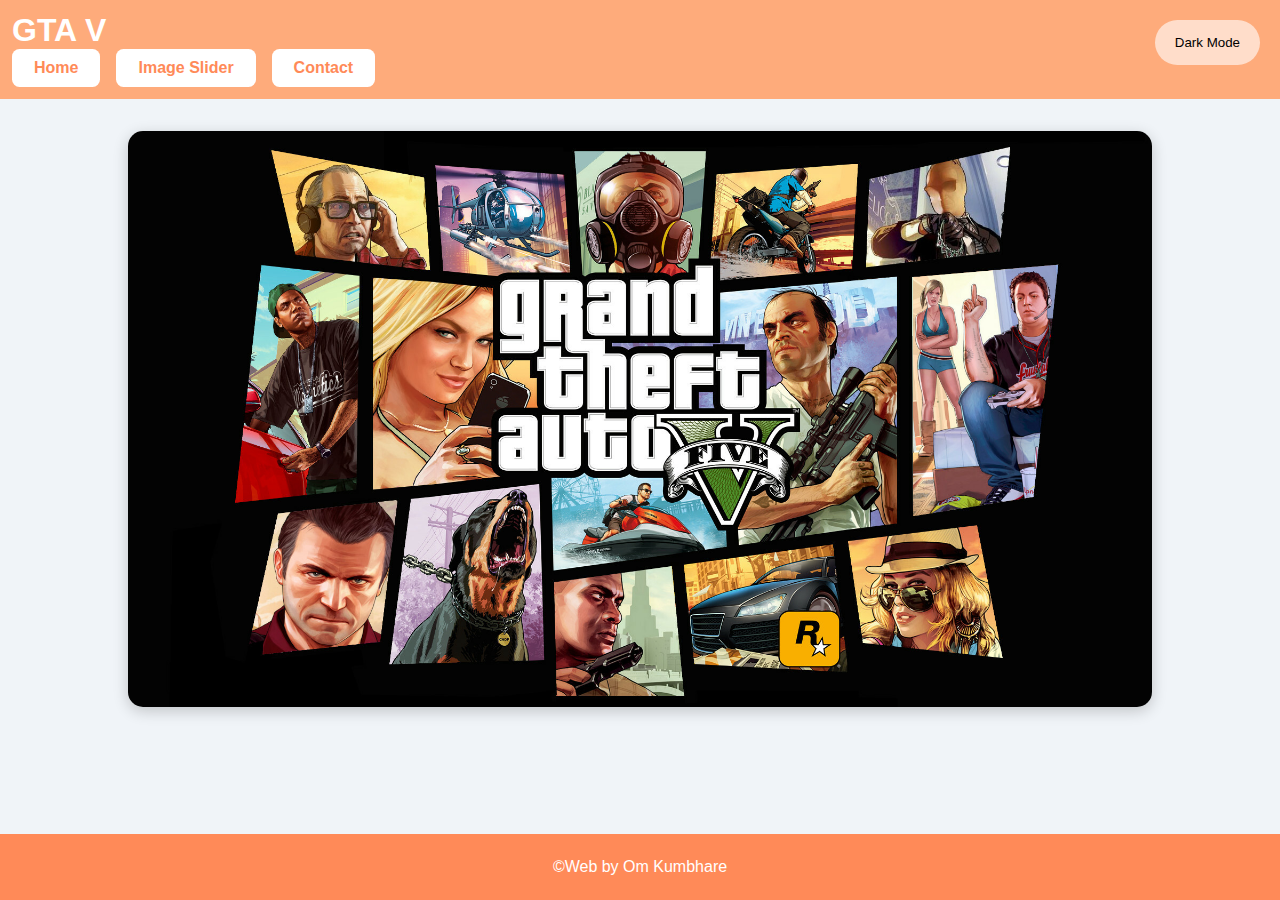
<file: index.html>
<!DOCTYPE html>
<html lang="en">
<head>
  <meta charset="UTF-8" />
  <meta name="viewport" content="width=device-width, initial-scale=1.0" />
  <link rel="stylesheet" href="styles.css" />
  <title>IMAGE SLIDER</title>
</head>
<body class="light-mode">
  <header>
    <h1>GTA V</h1>
    <nav>
      <ul>
        <li><a href="index.html">Home</a></li>
        <li><a href="slider.html">Image Slider</a></li>
        <li><a href="contact.html">Contact</a></li>
      </ul>
    </nav>
    <button id="modeToggle">Dark Mode</button>
  </header>

  <main>
    <section class="hero-image">
      <img src="sources/img.jpg" alt="Main Hero Image" class="hero-img">
    </section>
  </main>

  <footer>
    <p> &copy;Web by Om Kumbhare</p>
  </footer>

  <script src="script.js"></script>
</body>
</html>
</file>
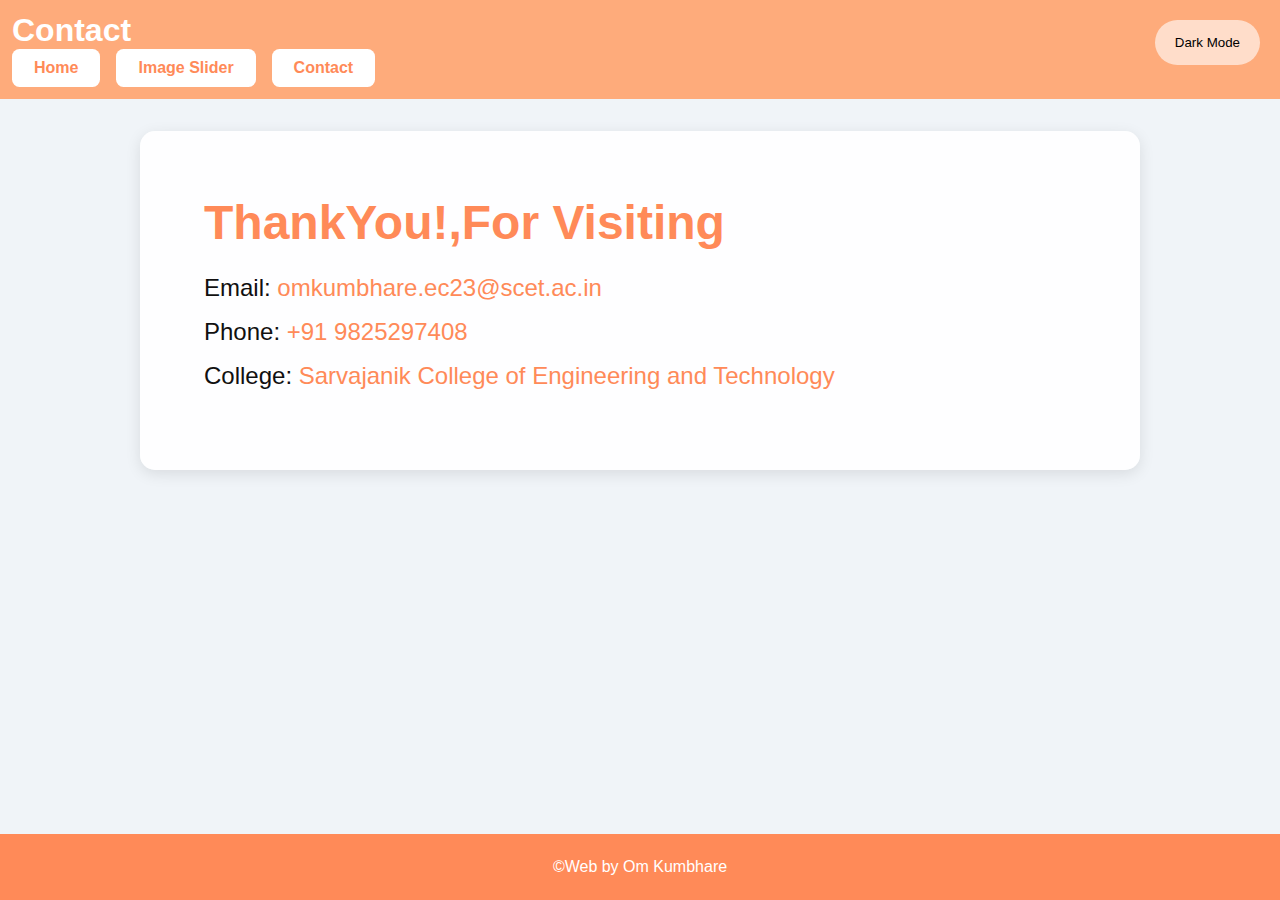
<file: contact.html>
<!DOCTYPE html>
<html lang="en">
<head>
  <meta charset="UTF-8" />
  <meta name="viewport" content="width=device-width, initial-scale=1.0" />
  <link rel="stylesheet" href="styles.css" />
  <title>Contact Us</title>
</head>
<body class="light-mode">
  <header>
    <h1>Contact</h1>
    <nav>
      <ul>
        <li><a href="index.html">Home</a></li>
        <li><a href="slider.html">Image Slider</a></li>
        <li><a href="contact.html">Contact</a></li>
      </ul>
    </nav>
    <button id="modeToggle">Dark Mode</button>
  </header>

  <main>
    <section class="contact">
      <div class="contact-container">
        <h2>ThankYou!,For Visiting</h2>
        <div class="contact-info">
          <p>Email: <a href="mailto:omkumbhare.ec23@scet.ac.in">omkumbhare.ec23@scet.ac.in</a></p>
          <p>Phone: <a href="tel:9825297408">+91 9825297408</a></p>
          <p>College: <a href="https://scet.ac.in/" target="_blank">Sarvajanik College of Engineering and Technology</a></p>
        </div>
      </div>
    </section>
  </main>

  <footer>
    <p> &copy;Web by Om Kumbhare</p>
  </footer>

  <script src="script.js"></script>
</body>
</html>
</file>
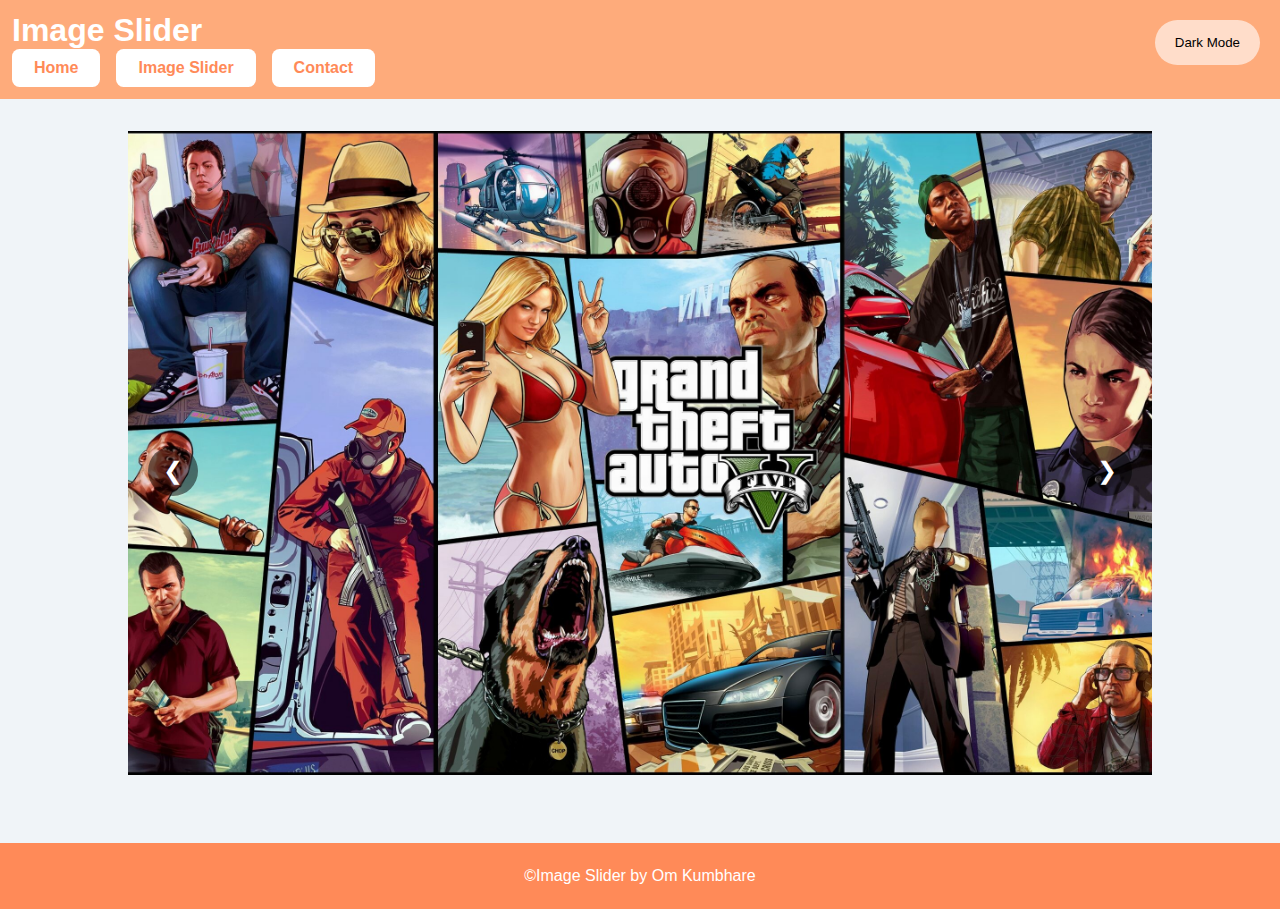
<file: slider.html>
<!DOCTYPE html>
<html lang="en">
<head>
  <meta charset="UTF-8">
  <meta name="viewport" content="width=device-width, initial-scale=1.0">
  <link rel="stylesheet" href="styles.css">
  <title>Image Slider</title>
</head>
<body class="light-mode">
  <header>
    <h1>Image Slider</h1>
    <nav>
      <ul>
        <li><a href="index.html">Home</a></li>
        <li><a href="slider.html">Image Slider</a></li>
        <li><a href="contact.html">Contact</a></li>
      </ul>
    </nav>
    <button id="modeToggle">Dark Mode</button>
  </header>

  <main>
    <section class="slider">
      <div class="slides">
        <div class="slide">
          <img src="sources/img1.jpg" alt="Full visible image 1">
        </div>
        <div class="slide">
          <img src="sources/img2.jpg" alt="Full visible image 2">
        </div>
        <div class="slide">
          <img src="sources/img3.jpg" alt="Full visible image 3">
        </div>
        <div class="slide">
          <img src="sources/img4.jpg" alt="Full visible image 4">
        </div>
        <div class="slide">
          <img src="sources/img5.jpg" alt="Full visible image 5">
        </div>
        <div class="slide">
          <img src="sources/img6.jpg" alt="Full visible image 6">
        </div>
        <div class="slide">
          <img src="sources/img7.jpg" alt="Full visible image 7">
        </div>
        <div class="slide">
          <img src="sources/img8.jpg" alt="Full visible image 8">
        </div>
        <div class="slide">
          <img src="sources/img9.jpg" alt="Full visible image 9">
        </div>
        <div class="slide">
          <img src="sources/img10.jpg" alt="Full visible image 10">
        </div>
        <div class="slide">
          <img src="sources/img11.jpg" alt="Full visible image 11">
        </div>
      </div>
      <button class="prev">❮</button>
      <button class="next">❯</button>
      <div class="slide-indicators"></div>
    </section>
  </main>

  <footer>
    <p>&copy;Image Slider by Om Kumbhare</p>
  </footer>

  <script src="script.js"></script>
</body>
</html>
</file>
<file: styles.css>
:root {
  --primary-color: #ff8a58;
  --secondary-color: #feab7b;
  --text-light: #111010;
  --text-dark: #ffffff;
  --bg-light: #f0f4f8;
  --bg-dark: #121212;
  --slider-width: 80%;
  --slider-height: 70vh;
  --slider-min-height: 680px;
  --transition: 0.5s ease;
}

* {
  box-sizing: border-box;
  margin: 0;
  padding: 0;
}

body {
  font-family: 'Helvetica Neue', sans-serif;
  min-height: 100vh;
  display: flex;
  flex-direction: column;
  background: var(--bg-light);
  color: var(--text-light);
  transition: var(--transition);
}

body.dark-mode {
  background: var(--bg-dark);
  color: var(--text-dark);
}


.hero-image {
  width: var(--slider-width);
  max-width: 1200px;
  margin: 2rem auto;
  text-align: center;
}

.hero-img {
  max-width: 100%;
  height: auto;
  border-radius: 15px;
  box-shadow: 0 4px 15px rgba(0, 0, 0, 0.2);
}


.contact {
  max-width: 1000px;
  margin: 2rem auto;
  padding: 2rem;
  background: rgba(255, 255, 255, 0.9);
  border-radius: 15px;
  box-shadow: 0 4px 15px rgba(0, 0, 0, 0.1);
}

.contact-container {
  padding: 2rem;
}

.contact h2 {
  color: var(--primary-color);
  margin-bottom: 1.5rem;
  font-size: 3rem;
}

.contact-info p {
  margin: 1rem 0;
  font-size: 1.5rem;
}

.contact a {
  color: var(--primary-color);
  text-decoration: none;
  transition: color var(--transition);
}

.contact a:hover {
  color: var(--secondary-color);
}


body.dark-mode .contact {
  background: rgba(0, 0, 0, 0.7);
}

body.dark-mode .contact h2 {
  color: var(--secondary-color);
}


nav ul {
  list-style: none;
  display: flex;
  gap: 1rem;
}

nav ul li a {
  display: inline-block;
  padding: 10px 22px;
  background-color: #fff;
  color: var(--primary-color);
  text-decoration: none;
  border-radius: 7.5px;
  transition: background-color var(--transition), color var(--transition);
  font-weight: bold;
}

nav ul li a:hover {
  background-color: var(--bg-dark);
  color: #fa7b44;
}


header {
  background: var(--secondary-color);
  color: #ffffff;
  text-align: left;
  padding: 0.75rem;
  position: sticky;
  top: 0;
  z-index: 1000;
}

body.dark-mode header {
  color: #000000;
}


footer {
  background: var(--primary-color);
  color: #ffffff;
  text-align: center;
  padding: 1.5rem;
  margin-top: auto;
}

body.dark-mode footer {
  color: #000000;
}


#modeToggle {
  position: absolute;
  top: 20px;
  right: 20px;
  background: rgba(255, 255, 255, 0.6);
  border: none;
  padding: 15px 20px;
  border-radius: 30px;
  cursor: pointer;
  transition: var(--transition);
}

body.dark-mode #modeToggle {
  background: rgba(0, 0, 0);
  color: #ff8f5f;
}


.slider {
  position: relative;
  width: var(--slider-width);
  height: var(--slider-height);
  min-height: var(--slider-min-height);
  margin: 2rem auto;
  overflow: hidden;
}


.slides {
  display: flex;
  transition: transform var(--transition);
}


.slide {
  min-width: 100%;
  transition: transform var(--transition);
}


.slide img {
  width: 100%;
  height: 100%;
  object-fit: cover;
}


.prev, .next {
  position: absolute;
  top: 50%;
  transform: translateY(-50%);
  width: 50px;
  height: 50px;
  background: rgba(0, 0, 0, 0.5);
  color: white;
  border: none;
  border-radius: 50%;
  font-size: 1.5rem;
  cursor: pointer;
  z-index: 10;
  display: flex;
  align-items: center;
  justify-content: center;
  transition: background var(--transition);
}

.prev:hover, .next:hover {
  background: rgba(0, 0, 0, 0.8);
}

.prev {
  left: 20px;
}

.next {
  right: 20px;
}


body.dark-mode .prev, 
body.dark-mode .next {
  background: rgba(255, 255, 255, 0.5);
  color: black;
}

body.dark-mode .prev:hover,
body.dark-mode .next:hover {
  background: rgba(255, 255, 255, 0.8);
}


body.dark-mode nav ul li a {
  background-color: #000;
  color: #fff;
}

body.dark-mode nav ul li a:hover {
  background-color: #222;
  color: var(--secondary-color);
}
</file>
